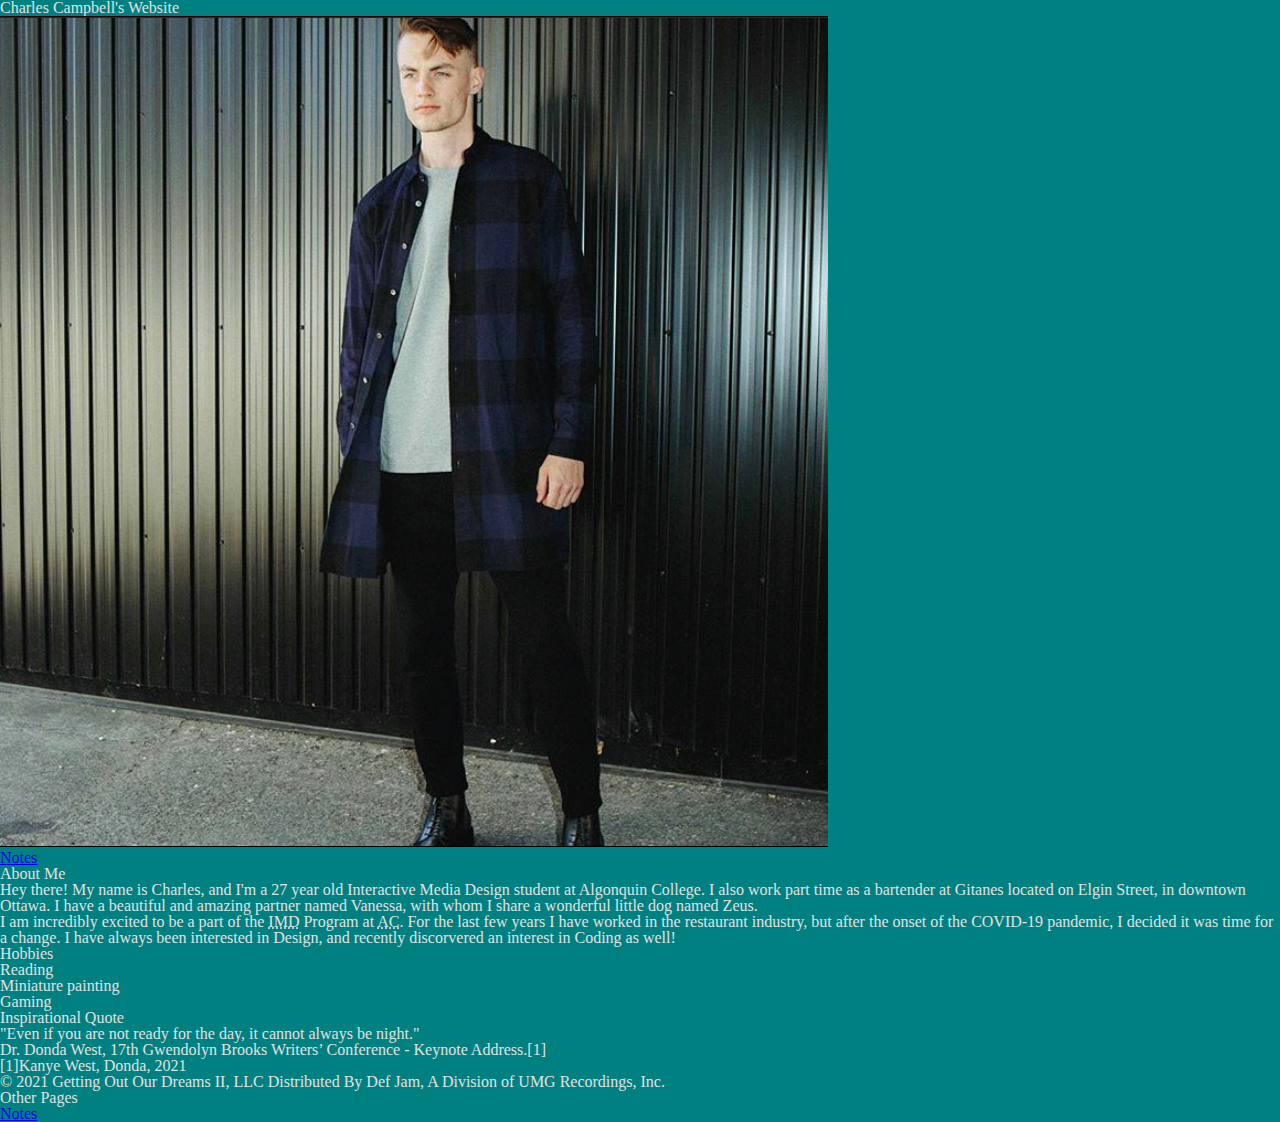
<file: html-assignment/index.html>
<!DOCTYPE html>
<html lang="en">
<head>
    <link href="css/main.css" rel="stylesheet">
    <meta charset="UTF-8">
    <meta http-equiv="X-UA-Compatible" content="IE=edge">
    <meta name="viewport" content="width=device-width, initial-scale=1.0">
    <title>Charles' Website</title>
</head>
<body>
    <div class="heading">
    <h1 class="site-title">Charles Campbell's Website</h1>
    <img src="images/IMG_0307.jpeg" alt="Picture of Charles" id="my-image" />
    </div>
    <div class="navig">
        <nav>
            <a href="notes.html" id="=notes">Notes</a>
        </nav>
    </div>
        <div class="aboutme">
            <h2><strong>About Me</strong></h2>
                <p>Hey there! My name is Charles, and I'm a 27 year old <strong>Interactive Media Design</strong> student at <strong>Algonquin College</strong>. I also work part time as a bartender at <em>Gitanes</em> located on <em>Elgin Street</em>, in downtown <strong>Ottawa</strong>. I have a <em>beautiful and amazing</em> partner named <em>Vanessa</em>, with whom I share a wonderful little dog named <em>Zeus</em>.</p>
                <p>I am incredibly excited to be a part of the <abbr title="Interactive Media Design">IMD</abbr> Program at <abbr title="Algonquin College">AC</abbr>. For the last few years I have worked in the restaurant industry, but after the onset of the <strong>COVID-19</strong> pandemic, I decided it was time for a change. I have always been interested in <em>Design</em>, and recently discorvered an interest in <em>Coding</em> as well!</p>
        </div>
        <div class="hobbies">
            <h2>Hobbies</h2>
                <ul class="a">
                    <li>Reading</li>
                    <li>Miniature painting</li>
                    <li>Gaming</li>
                </ul>
        </div>
                    <h2>Inspirational Quote</h2>
                        <p>
                            <blockquote>"Even if you are not ready for the day, it cannot always be night."</blockquote><cite>Dr. Donda West, 17th Gwendolyn Brooks Writers’ Conference - Keynote Address.<sup>[1]</sup></cite>
                            <footer>
                                <sup>[1]</sup><em>Kanye West, Donda, 2021</em>
                            </footer>
                                <footer>
                                    <em>© 2021 Getting Out Our Dreams II, LLC Distributed By Def Jam, A Division of UMG Recordings, Inc.</em>
                                </footer>
                                    <h3>Other Pages</h3>
                                    <footer>
                                        <a href="notes.html" id="notes">Notes</a>
                                    </footer>
</body>
</html>
</file>
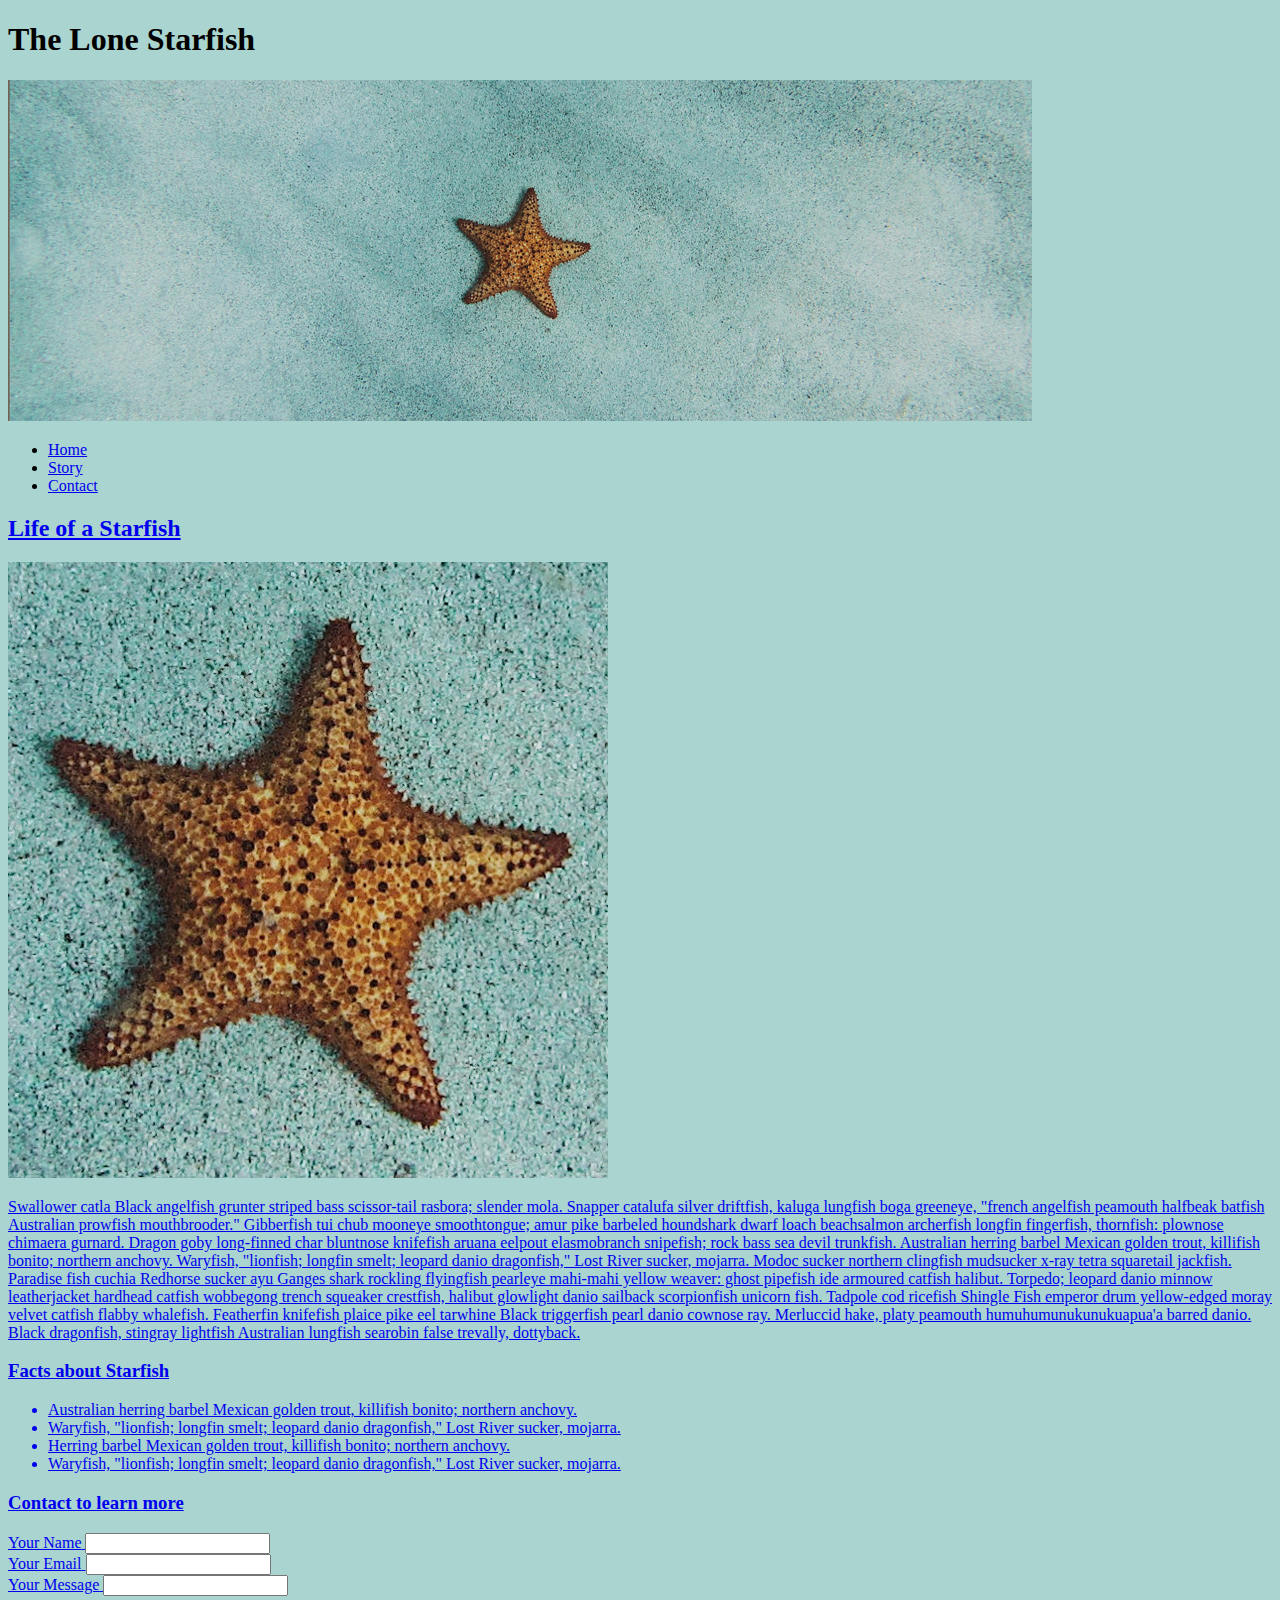
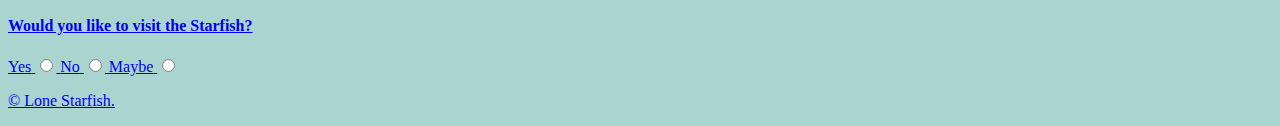
<file: midterm/index.html>
<!DOCTYPE html>
<html lang="en">
<head>
    <meta charset="UTF-8">
    <meta http-equiv="X-UA-Compatible" content="IE=edge">
    <meta name="viewport" content="width=device-width, initial-scale=1.0">
    <title>The Lone Startfish</title>
    <link href="./css/main.css" rel="stylesheet">
</head>
<body>
    <section>
            <header>
                <!-- Building out the html -->
                <h1 class="title">The Lone Starfish</h1>
                <img src="images/lone-starfish-wide.jpg" alt="image of starfish wide" id="starfish-wide">
            </header>
    </section>
                        <nav>
                            <uL class="navig">
                                <li><a href="#">Home</li>
                                <li><a href="#">Story</li>
                                <li><a href="#">Contact</li>
                            </uL>
                        </nav>
                        <article>
                            <h2>Life of a Starfish</h2>
                                <img src="images/lone-starfish.jpg" alt="image of starfish" id="starfish">
                                <p>Swallower catla Black angelfish grunter striped bass scissor-tail rasbora; slender mola. Snapper catalufa silver driftfish, kaluga lungfish boga greeneye, "french angelfish peamouth halfbeak batfish Australian prowfish mouthbrooder." Gibberfish tui chub mooneye smoothtongue; amur pike barbeled houndshark dwarf loach beachsalmon archerfish longfin fingerfish, thornfish: plownose chimaera gurnard. Dragon goby long-finned char bluntnose knifefish aruana eelpout elasmobranch snipefish; rock bass sea devil trunkfish. Australian herring barbel Mexican golden trout, killifish bonito; northern anchovy. Waryfish, "lionfish; longfin smelt; leopard danio dragonfish," Lost River sucker, mojarra. Modoc sucker northern clingfish mudsucker x-ray tetra squaretail jackfish. Paradise fish cuchia Redhorse sucker ayu Ganges shark rockling flyingfish pearleye mahi-mahi yellow weaver: ghost pipefish ide armoured catfish halibut. Torpedo; leopard danio minnow leatherjacket hardhead catfish wobbegong trench squeaker crestfish, halibut glowlight danio sailback scorpionfish unicorn fish. Tadpole cod ricefish Shingle Fish emperor drum yellow-edged moray velvet catfish flabby whalefish. Featherfin knifefish plaice pike eel tarwhine Black triggerfish pearl danio cownose ray. Merluccid hake, platy peamouth humuhumunukunukuapua'a barred danio. Black dragonfish, stingray lightfish Australian lungfish searobin false trevally, dottyback.
                                </p>
                            </article>
                    <article>
                        <h3>Facts about Starfish</h3>
                        <ul>
                            <li>Australian herring barbel Mexican golden trout, killifish bonito; northern anchovy.</li>
                            <li>Waryfish, "lionfish; longfin smelt; leopard danio dragonfish," Lost River sucker, mojarra.</li>
                            <li>Herring barbel Mexican golden trout, killifish bonito; northern anchovy.</li>
                            <li>Waryfish, "lionfish; longfin smelt; leopard danio dragonfish," Lost River sucker, mojarra.</li>
                        </ul>
                    </article>
                <article>
                    <h3>Contact to learn more</h3>
                    <!-- attempting to link to a registration service-->
                    <form
                    action="https://formspree.io/f/mgerjanz"
                    input="post">
                    </form>
                        <label for="yourname">Your Name</label>
                        <input id="yourname">
                    </form>
                    <form
                    action="https://formspree.io/f/mgerjanz"
                    input="post">
                        <label for="youremail">Your Email</label>
                        <input id="youremail">
                    </form>
                    <form 
                    action="https://formspree.io/f/mgerjanz"
                    input="post">
                        <label for="yourmessage">Your Message</label>
                        <input id="yourmessage">
                    </form>
                    <h4>Would you like to visit the Starfish?</h4>
                    <form
                        action="https://formspree.io/f/mgerjanz"
                        input="post">
                        <label for="yes">Yes</label>
                        <input type="radio" id="affirmative" name="visit" value="yes1">
                        <label for="no">No</label>
                        <input type="radio" id="negative" name="visit" value="no2">
                        <label for="maybe">Maybe</label>
                        <input type="radio" id="potential" name="visit" value="maybe3">
                    </form>
                </article>
            </main>
            <footer>
                <p>© Lone Starfish.</p>
            </footer>
    </body>
</html>
</file>
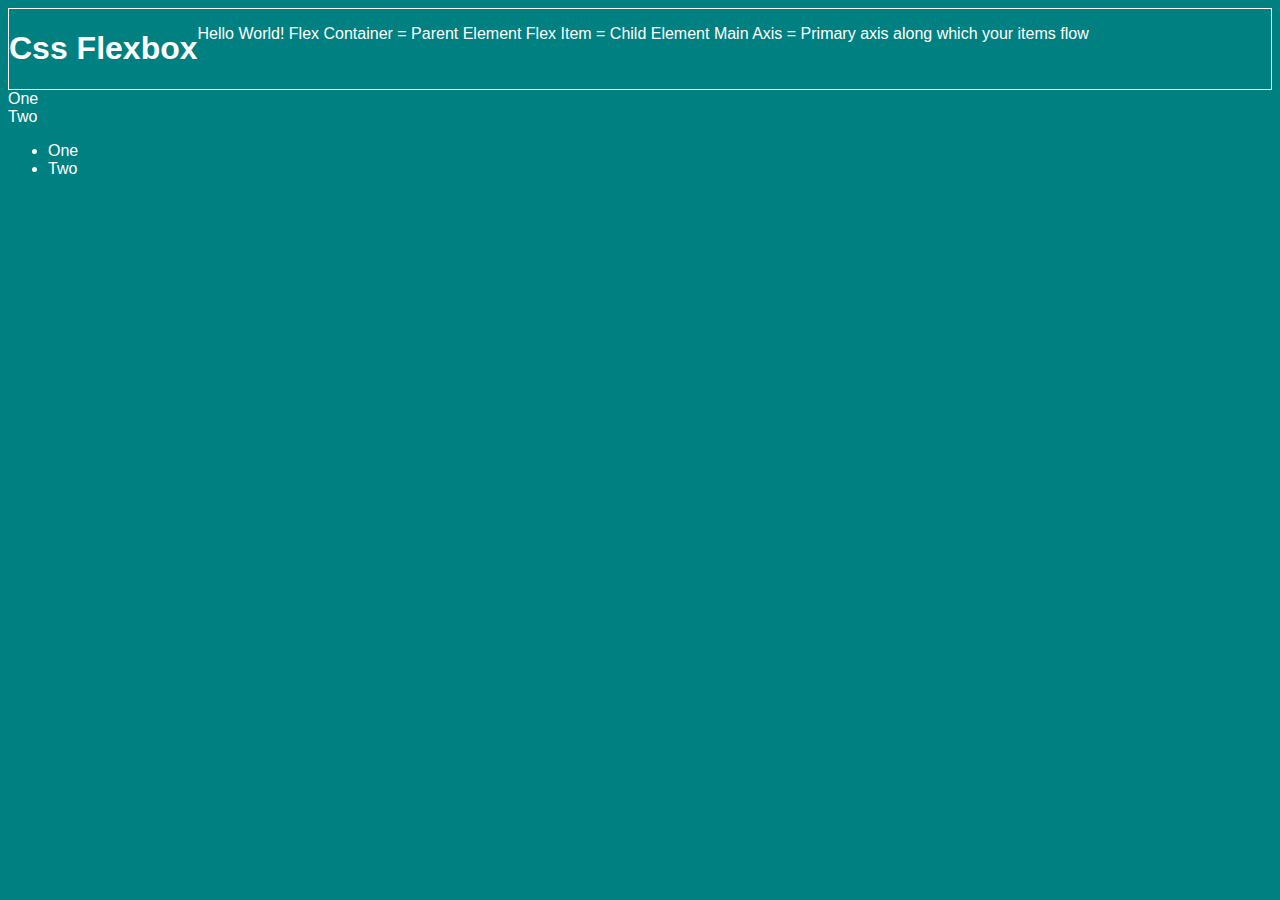
<file: week-10/index.html>
<!DOCTYPE html>
<html lang="en">
<head>
    <meta charset="UTF-8">
    <meta http-equiv="X-UA-Compatible" content="IE=edge">
    <meta name="viewport" content="width=device-width, initial-scale=1.0">
    <link rel="stylesheet" href="style.css">
    <title>Week 10</title>
</head>
<body>
    <div class="flex-container">
        <h1>Css Flexbox</h1>
            <p> 
                Hello World!
                Flex Container = Parent Element
                Flex Item = Child Element
                Main Axis = Primary axis along which your items flow

            </p>
    </div>
    <section class="container">
        <div class="box one">One</div>
        <div class="box two">Two</div>
    </section>
    <section class="containertwo">
        <ul>
            <li>One</li>
            <li>Two</li>
        </ul>

    </section>
    
</body>
</html>
</file>
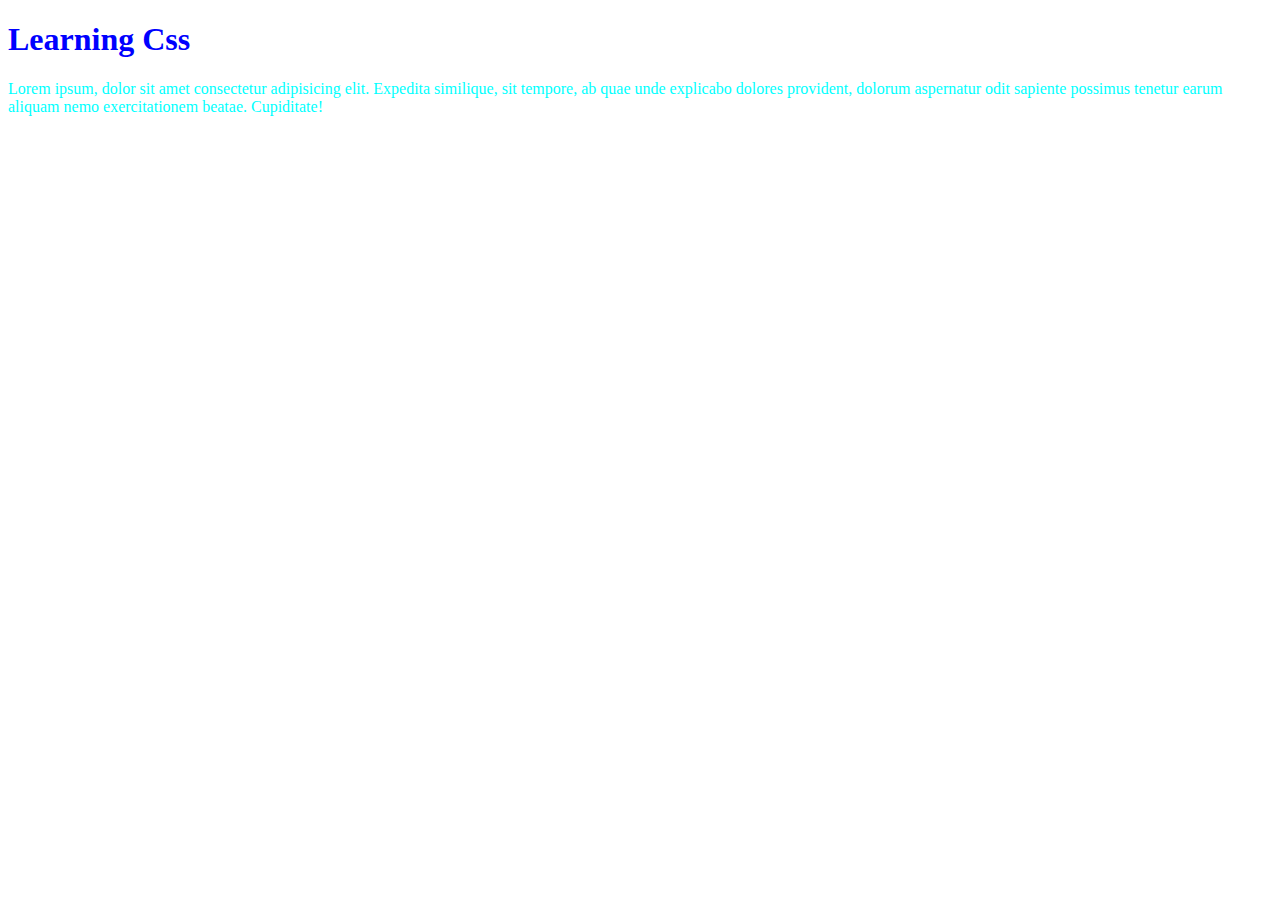
<file: week-5/index.html>
<!DOCTYPE html>
<html lang="en">
<head>
    <meta charset="UTF-8">
    <meta http-equiv="X-UA-Compatible" content="IE=edge">
    <meta name="viewport" content="width=device-width, initial-scale=1.0">
    <title>Week 5 CSS</title>
    <link href="css/main.css" rel="stylesheet"> 
</head>
<body>
    <h1>Learning Css</h1>
    <p>Lorem ipsum, dolor sit amet consectetur adipisicing elit. Expedita similique, sit tempore, ab quae unde explicabo dolores provident, dolorum aspernatur odit sapiente possimus tenetur earum aliquam nemo exercitationem beatae. Cupiditate!</p>
    
</body>
</html>
</file>
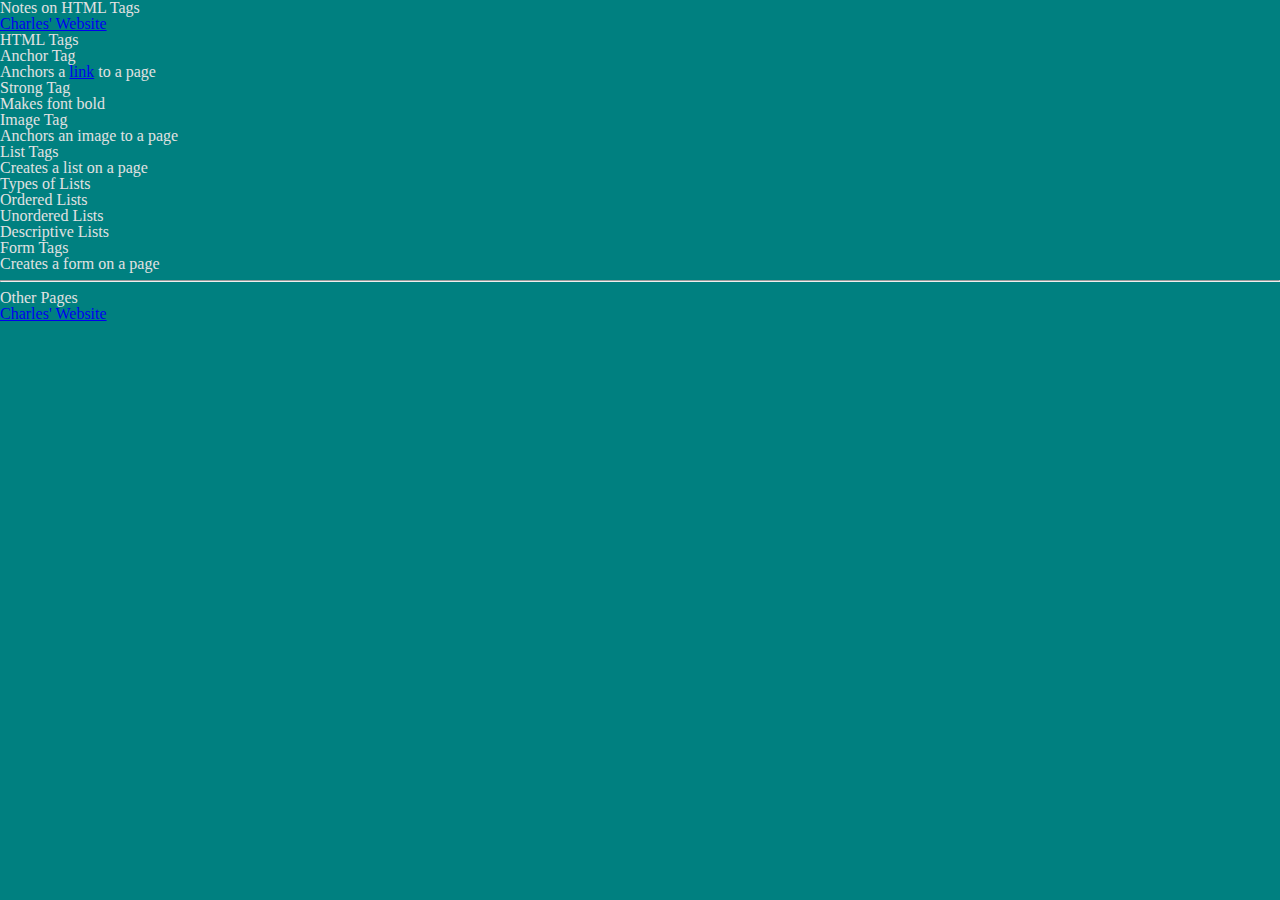
<file: html-assignment/notes.html>
<!DOCTYPE html>
<html lang="en">
<head>
    <link href="css/main.css" rel="stylesheet">
    <meta charset="UTF-8">
    <meta http-equiv="X-UA-Compatible" content="IE=edge">
    <meta name="viewport" content="width=device-width, initial-scale=1.0">
    <title>Notes!</title>
</head>
<body>
    <h1>Notes on <strong>HTML Tags</strong></h1>
    <header><a href="index.html">Charles' Website</a></header>
    
        <h2>HTML Tags</h2>
        <p>
            <dl>
                <dt>Anchor Tag </dt>
                    <dd>Anchors a <a href="index.html">link</a> to a page</dd>
                <dt>Strong Tag </dt>
                    <dd>Makes font <strong>bold</strong> </dd> 
                <dt>Image Tag </dt>
                    <dd>Anchors an image to a page</dd>
                <dt>List Tags </dt>
                    <dd>Creates a list on a page</dd>
                <dt>Types of Lists</dt>
                    <dd>Ordered Lists</dd>
                    <dd>Unordered Lists</dd>
                    <dd>Descriptive Lists</dd>
                <dt>Form Tags</dt>
                    <dd>Creates a form on a page</dd> 
            </dl>
        <hr>
        <h3>Other Pages</h3>
    <footer><a href="index.html">Charles' Website</a></footer>
    
</body>
</html>
</file>
<file: midterm/css/main.css>
body {
    background-color:#aad4cf
}
</file>
<file: week-10/style.css>
body {
    background-color: teal;
    color: white; 
    font-family: Arial, Helvetica, sans-serif; 
    align-items: center;
}


.flex-container {
    display: flex;
    flex-flow: row wrap;
    border: solid 1px; 
    

}
.containertwo {
    display: flex;
    flex-direction: column-reverse;
    

    

}
</file>
<file: week-5/css/main.css>
body {
    color: blue;
}
p {
    color: cyan;
}
</file>
<file: html-assignment/css/main.css>
/*---css reset---*/ 
html, body, div, span, applet, object, iframe,
h1, h2, h3, h4, h5, h6, p, blockquote, pre,
a, abbr, acronym, address, big, cite, code,
del, dfn, em, img, ins, kbd, q, s, samp,
small, strike, strong, sub, sup, tt, var,
b, u, i, center,
dl, dt, dd, ol, ul, li,
fieldset, form, label, legend,
table, caption, tbody, tfoot, thead, tr, th, td,
article, aside, canvas, details, embed, 
figure, figcaption, footer, header, hgroup, 
menu, nav, output, ruby, section, summary,
time, mark, audio, video {
	margin: 0;
	padding: 0;
	border: 0;
	font-size: 100%;
	font: inherit;
	vertical-align: baseline;
}
/* HTML5 display-role reset for older browsers */
article, aside, details, figcaption, figure, 
footer, header, hgroup, menu, nav, section {
	display: block;
}
body {
	line-height: 1;
}
ol, ul {
	list-style: none;
}
blockquote, q {
	quotes: none;
}
blockquote:before, blockquote:after,
q:before, q:after {
	content: '';
	content: none;
}
table {
	border-collapse: collapse;
	border-spacing: 0;
}

/*--- Custom CSS ---*/

body {
    font-family: "Helvetica Neue"; 
    color: rgb(226, 226, 226);
    background-color: teal;
}

div .heading {
    display: flex;
    

}
</file>
